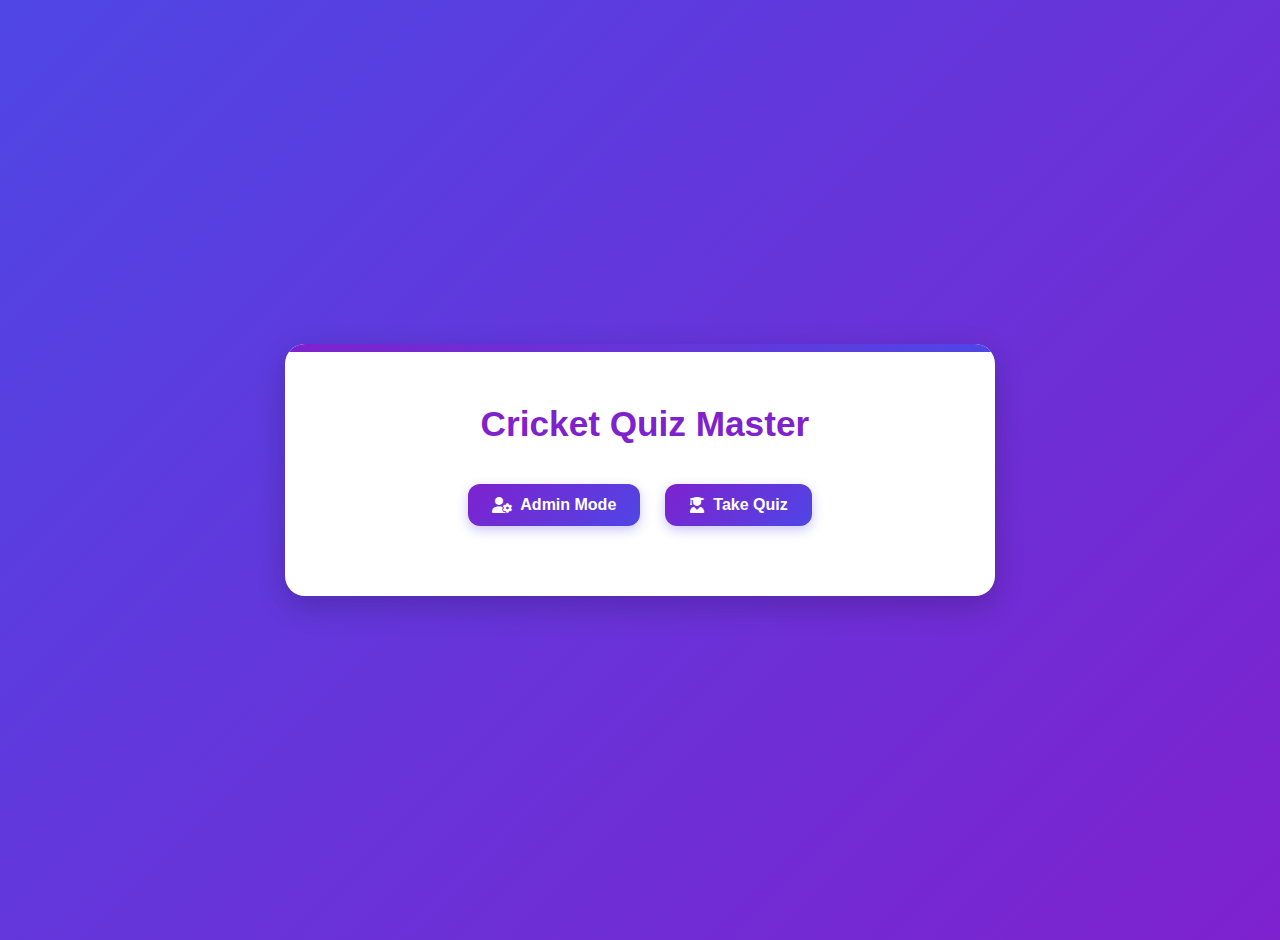
<file: index.html>
<!DOCTYPE html>
<html lang="en">

<head>
    <meta charset="UTF-8">
    <meta name="viewport" content="width=device-width, initial-scale=1.0">
    <title>Cricket Quiz App</title>
    <link rel="stylesheet" href="https://cdnjs.cloudflare.com/ajax/libs/animate.css/4.1.1/animate.min.css" />
    <link rel="stylesheet" href="https://cdnjs.cloudflare.com/ajax/libs/font-awesome/6.0.0/css/all.min.css" />
    <link rel="stylesheet" href="style.css">
</head>

<body>

    <div class="container animate__animated animate__fadeIn">
        <h2><i class="fas fa-cricket"></i> Cricket Quiz Master</h2>

        <div class="role-selection animate__animated animate__fadeInUp">
            <button onclick="setRole('admin')"><i class="fas fa-user-cog"></i> Admin Mode</button>
            <button onclick="setRole('user')"><i class="fas fa-user-graduate"></i> Take Quiz</button>
        </div>

        <!-- Admin Interface -->
        <div class="admin-box hidden animate__animated animate__fadeIn">
            <h3><i class="fas fa-tasks"></i> Select Questions</h3>
            <form id="question-selection-form"></form>
            <div class="action-buttons">
                <button onclick="confirmSelection()"><i class="fas fa-check"></i> Confirm Selection</button>
                <button class="reset-btn" onclick="resetSelection()"><i class="fas fa-redo"></i> Reset</button>
            </div>
            <div id="admin-msg" class="message hidden"></div>
        </div>

        <!-- User Interface -->
        <div class="quiz-box hidden animate__animated animate__fadeIn">
            <div class="progress-container">
                <div class="progress-bar" id="progress-bar"></div>
            </div>
            <div class="question-box">
                <p id="quiz-question" class="animate__animated animate__fadeIn"></p>
                <div id="options" class="options-container"></div>
                <div class="action-buttons">
                    <button onclick="nextQuestion()" id="next-btn"><i class="fas fa-arrow-right"></i> Next
                        Question</button>
                </div>
            </div>
            <div id="result-container" class="hidden animate__animated animate__fadeIn">
                <div class="score-details">
                    <div class="score-item correct">
                        <div class="score-label">Correct</div>
                        <div class="score-value" id="correct-count">0</div>
                    </div>
                    <div class="score-item incorrect">
                        <div class="score-label">Incorrect</div>
                        <div class="score-value" id="incorrect-count">0</div>
                    </div>
                    <div class="score-item percent">
                        <div class="score-label">Score</div>
                        <div class="score-value" id="percent">0%</div>
                    </div>
                </div>
                <p id="result"></p>
                <div class="action-buttons">
                    <button onclick="restartQuiz()"><i class="fas fa-redo"></i> Restart Quiz</button>
                    <button onclick="returnToMainMenu()"><i class="fas fa-home"></i> Main Menu</button>
                </div>
            </div>
        </div>
    </div>

    <script src="script.js"></script>

</body>

</html>
</file>
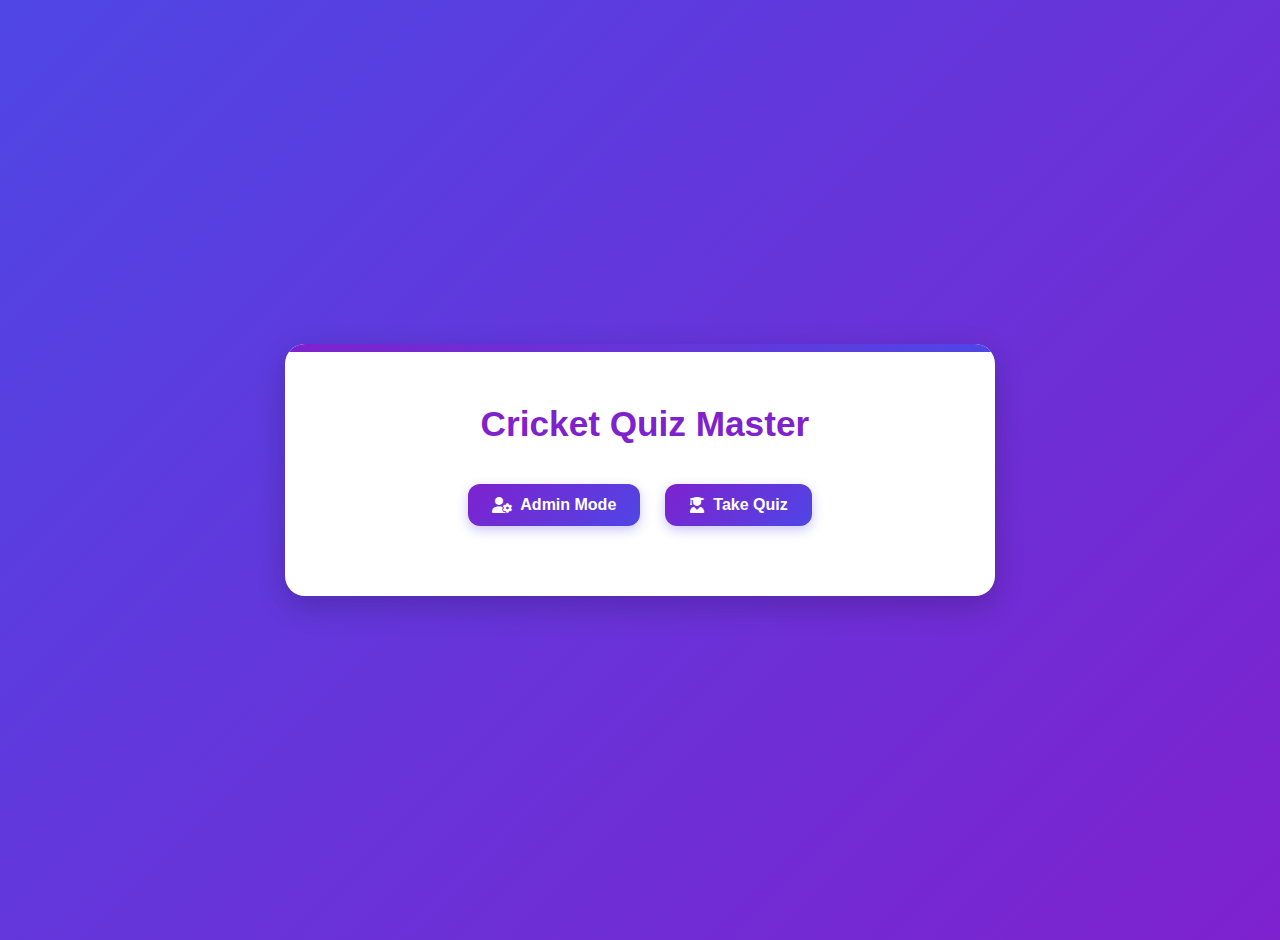
<file: Quiz_App.html>
<!DOCTYPE html>
<html lang="en">

<head>
    <meta charset="UTF-8">
    <meta name="viewport" content="width=device-width, initial-scale=1.0">
    <title>Cricket Quiz App</title>
    <link rel="stylesheet" href="https://cdnjs.cloudflare.com/ajax/libs/animate.css/4.1.1/animate.min.css" />
    <link rel="stylesheet" href="https://cdnjs.cloudflare.com/ajax/libs/font-awesome/6.0.0/css/all.min.css" />
    <style>
        :root {
            --primary: #7e22ce;
            --secondary: #4f46e5;
            --success: #22c55e;
            --danger: #ef4444;
            --background: #f9fafb;
            --card-bg: #ffffff;
            --text: #1e293b;
            --text-light: #64748b;
        }

        body {
            font-family: 'Poppins', 'Segoe UI', Tahoma, Geneva, Verdana, sans-serif;
            background: linear-gradient(135deg, var(--secondary), var(--primary));
            color: var(--text);
            min-height: 100vh;
            margin: 0;
            padding: 20px;
            display: flex;
            justify-content: center;
            align-items: center;
            transition: all 0.3s ease;
        }

        .hidden {
            display: none !important;
        }

        .container {
            background: var(--card-bg);
            border-radius: 20px;
            padding: 30px;
            max-width: 650px;
            width: 100%;
            margin: auto;
            box-shadow: 0 10px 30px rgba(0, 0, 0, 0.2);
            position: relative;
            overflow: hidden;
        }

        .container::before {
            content: '';
            position: absolute;
            top: 0;
            left: 0;
            width: 100%;
            height: 8px;
            background: linear-gradient(90deg, var(--primary), var(--secondary));
        }

        h2 {
            color: var(--primary);
            font-size: 2.2rem;
            margin-bottom: 25px;
            font-weight: 700;
            text-align: center;
        }

        h3 {
            color: var(--secondary);
            font-size: 1.5rem;
            margin-bottom: 20px;
            font-weight: 600;
        }

        .role-selection {
            display: flex;
            justify-content: center;
            gap: 15px;
            margin: 30px 0;
        }

        button {
            padding: 12px 24px;
            margin: 10px 5px;
            border: none;
            border-radius: 12px;
            background: linear-gradient(135deg, var(--primary), var(--secondary));
            color: white;
            font-weight: 600;
            font-size: 1rem;
            cursor: pointer;
            transition: all 0.3s ease;
            box-shadow: 0 4px 12px rgba(79, 70, 229, 0.3);
            display: flex;
            align-items: center;
            justify-content: center;
            gap: 8px;
        }

        button:hover {
            transform: translateY(-3px);
            box-shadow: 0 6px 15px rgba(79, 70, 229, 0.4);
        }

        button:active {
            transform: translateY(0);
        }

        .question-box {
            margin-top: 25px;
            text-align: left;
        }

        #quiz-question {
            font-size: 1.3rem;
            font-weight: 600;
            color: var(--text);
            margin-bottom: 20px;
            line-height: 1.5;
            padding-left: 12px;
            border-left: 4px solid var(--primary);
        }

        .options-container {
            display: grid;
            gap: 12px;
            margin-bottom: 25px;
        }

        .option-button {
            display: flex;
            align-items: center;
            margin: 0;
            width: 100%;
            background-color: #f8fafc;
            color: var(--text);
            padding: 15px;
            border-radius: 12px;
            transition: all 0.3s ease;
            text-align: left;
            border: 2px solid #e2e8f0;
            font-weight: 500;
        }

        .option-button:hover {
            background-color: #f1f5f9;
            transform: translateY(-2px);
            border-color: #cbd5e1;
        }

        .option-button.selected {
            background-color: rgba(79, 70, 229, 0.1);
            border-color: var(--secondary);
            color: var(--secondary);
            font-weight: 600;
        }

        .option-button.correct {
            background-color: rgba(34, 197, 94, 0.1);
            border-color: var(--success);
            color: var(--success);
        }

        .option-button.incorrect {
            background-color: rgba(239, 68, 68, 0.1);
            border-color: var(--danger);
            color: var(--danger);
        }

        .option-button .option-text {
            margin-left: 10px;
        }

        .option-icon {
            display: flex;
            align-items: center;
            justify-content: center;
            width: 28px;
            height: 28px;
            border-radius: 50%;
            background-color: #e2e8f0;
            color: var(--text-light);
            margin-right: 12px;
            font-weight: 600;
        }

        .selected .option-icon {
            background-color: var(--secondary);
            color: white;
        }

        .correct .option-icon {
            background-color: var(--success);
            color: white;
        }

        .incorrect .option-icon {
            background-color: var(--danger);
            color: white;
        }

        .checkbox-wrapper {
            display: flex;
            align-items: center;
            background: #f8fafc;
            padding: 12px 15px;
            border-radius: 12px;
            margin-bottom: 10px;
            border: 2px solid #e2e8f0;
            transition: all 0.3s ease;
        }

        .checkbox-wrapper:hover {
            background: #f1f5f9;
            border-color: #cbd5e1;
        }

        input[type="checkbox"] {
            width: 20px;
            height: 20px;
            margin-right: 15px;
            accent-color: var(--primary);
            cursor: pointer;
        }

        label {
            display: block;
            font-size: 1rem;
            color: var(--text);
            cursor: pointer;
            user-select: none;
            font-weight: 500;
            width: 100%;
        }

        #result {
            font-size: 1.5rem;
            margin-top: 30px;
            padding: 20px;
            border-radius: 12px;
            background: linear-gradient(135deg, rgba(126, 34, 206, 0.1), rgba(79, 70, 229, 0.1));
            text-align: center;
            font-weight: 600;
            color: var(--primary);
        }

        .progress-container {
            width: 100%;
            height: 8px;
            background-color: #e2e8f0;
            border-radius: 4px;
            margin-bottom: 20px;
            overflow: hidden;
        }

        .progress-bar {
            height: 100%;
            background: linear-gradient(90deg, var(--primary), var(--secondary));
            border-radius: 4px;
            transition: width 0.5s ease;
        }

        .score-details {
            display: flex;
            justify-content: space-between;
            margin-bottom: 15px;
        }

        .score-item {
            text-align: center;
            flex: 1;
            padding: 15px;
            background-color: #f8fafc;
            border-radius: 12px;
            box-shadow: 0 2px 5px rgba(0, 0, 0, 0.05);
        }

        .score-item:not(:last-child) {
            margin-right: 15px;
        }

        .score-label {
            font-size: 0.85rem;
            color: var(--text-light);
            margin-bottom: 5px;
        }

        .score-value {
            font-size: 1.5rem;
            font-weight: 700;
            color: var(--text);
        }

        .score-item.correct .score-value {
            color: var(--success);
        }

        .score-item.incorrect .score-value {
            color: var(--danger);
        }

        .score-item.percent .score-value {
            color: var(--primary);
        }

        .message {
            padding: 15px;
            border-radius: 12px;
            margin: 20px 0;
            background-color: #f0fdf4;
            border-left: 4px solid var(--success);
            color: #166534;
            font-weight: 500;
            animation: fadeIn 0.5s ease;
        }

        @keyframes fadeIn {
            0% {
                opacity: 0;
                transform: translateY(10px);
            }

            100% {
                opacity: 1;
                transform: translateY(0);
            }
        }

        .action-buttons {
            display: flex;
            justify-content: space-between;
            margin-top: 20px;
        }

        .reset-btn {
            background: #f1f5f9;
            color: var(--text);
            box-shadow: 0 4px 6px rgba(0, 0, 0, 0.05);
        }

        .confetti {
            position: absolute;
            width: 10px;
            height: 10px;
            background-color: #f00;
            border-radius: 50%;
            animation: fall 3s ease-in-out;
        }

        @keyframes fall {
            0% {
                transform: translateY(-100px) rotate(0deg);
                opacity: 1;
            }

            100% {
                transform: translateY(500px) rotate(360deg);
                opacity: 0;
            }
        }

        /* Responsive styles */
        @media (max-width: 768px) {
            .container {
                padding: 20px;
                margin: 10px;
            }

            h2 {
                font-size: 1.8rem;
            }

            button {
                padding: 10px 18px;
                font-size: 0.9rem;
            }

            .role-selection {
                flex-direction: column;
            }

            .score-details {
                flex-direction: column;
            }

            .score-item:not(:last-child) {
                margin-right: 0;
                margin-bottom: 10px;
            }
        }
    </style>
</head>

<body>

    <div class="container animate__animated animate__fadeIn">
        <h2><i class="fas fa-cricket"></i> Cricket Quiz Master</h2>

        <div class="role-selection animate__animated animate__fadeInUp">
            <button onclick="setRole('admin')"><i class="fas fa-user-cog"></i> Admin Mode</button>
            <button onclick="setRole('user')"><i class="fas fa-user-graduate"></i> Take Quiz</button>
        </div>

        <!-- Admin Interface -->
        <div class="admin-box hidden animate__animated animate__fadeIn">
            <h3><i class="fas fa-tasks"></i> Select Questions</h3>
            <form id="question-selection-form"></form>
            <div class="action-buttons">
                <button onclick="confirmSelection()"><i class="fas fa-check"></i> Confirm Selection</button>
                <button class="reset-btn" onclick="resetSelection()"><i class="fas fa-redo"></i> Reset</button>
            </div>
            <div id="admin-msg" class="message hidden"></div>
        </div>

        <!-- User Interface -->
        <div class="quiz-box hidden animate__animated animate__fadeIn">
            <div class="progress-container">
                <div class="progress-bar" id="progress-bar"></div>
            </div>
            <div class="question-box">
                <p id="quiz-question" class="animate__animated animate__fadeIn"></p>
                <div id="options" class="options-container"></div>
                <div class="action-buttons">
                    <button onclick="nextQuestion()" id="next-btn"><i class="fas fa-arrow-right"></i> Next
                        Question</button>
                </div>
            </div>
            <div id="result-container" class="hidden animate__animated animate__fadeIn">
                <div class="score-details">
                    <div class="score-item correct">
                        <div class="score-label">Correct</div>
                        <div class="score-value" id="correct-count">0</div>
                    </div>
                    <div class="score-item incorrect">
                        <div class="score-label">Incorrect</div>
                        <div class="score-value" id="incorrect-count">0</div>
                    </div>
                    <div class="score-item percent">
                        <div class="score-label">Score</div>
                        <div class="score-value" id="percent">0%</div>
                    </div>
                </div>
                <p id="result"></p>
                <div class="action-buttons">
                    <button onclick="restartQuiz()"><i class="fas fa-redo"></i> Restart Quiz</button>
                    <button onclick="returnToMainMenu()"><i class="fas fa-home"></i> Main Menu</button>
                </div>
            </div>
        </div>
    </div>

    <script>
        let role = "";
        let allQuestions = [
            { question: "Which country won the ICC Men's Cricket World Cup 2023?", options: ["India", "Australia", "England", "New Zealand"], correct: 2 },
            { question: "What is the highest individual score in Test cricket?", options: ["400*", "375", "334", "501*"], correct: 1 },
            { question: "Which cricket term refers to a batsman being dismissed without scoring any runs?", options: ["Leg Before Wicket", "Duck", "Maiden Over", "Stumped"], correct: 2 },
            { question: "How many players are there in a cricket team on the field?", options: ["10", "11", "12", "9"], correct: 2 },
            { question: "Which bowler has taken the most wickets in international cricket (all formats combined)?", options: ["Shane Warne", "James Anderson", "Muttiah Muralitharan", "Anil Kumble"], correct: 3 },
            { question: "What is the maximum width of a cricket bat allowed by the laws?", options: ["4.25 inches", "5.5 inches", "6 inches", "4 inches"], correct: 1 },
            { question: "Which player has scored the most centuries in international cricket?", options: ["Ricky Ponting", "Virat Kohli", "Sachin Tendulkar", "Kumar Sangakkara"], correct: 3 },
            { question: "What does LBW stand for in cricket?", options: ["Long Ball Wide", "Leg Before Wicket", "Lofted Batting Wicket", "Lower Batting Window"], correct: 2 },
            { question: "Which country has won the most ICC Men's Cricket World Cups?", options: ["India", "West Indies", "England", "Australia"], correct: 4 },
            { question: "What is the name of the trophy awarded to the winner of a Test series between England and Australia?", options: ["The Ashes", "World Cup", "Champions Trophy", "ICC Trophy"], correct: 1 },
            { question: "How many runs are scored for hitting the ball over the boundary without it touching the ground?", options: ["4", "6", "2", "1"], correct: 2 },
            { question: "Which cricket format is typically played over a single day with each team getting 50 overs?", options: ["Test Cricket", "Twenty20", "One Day International", "First-class Cricket"], correct: 3 },
            { question: "Which Indian cricketer is nicknamed 'The Wall'?", options: ["Sachin Tendulkar", "MS Dhoni", "Rahul Dravid", "Virat Kohli"], correct: 3 },
            { question: "How many balls are in an over in standard international cricket?", options: ["4", "6", "8", "5"], correct: 2 },
            { question: "Which cricketer holds the record for most sixes in international cricket?", options: ["Chris Gayle", "Shahid Afridi", "MS Dhoni", "Rohit Sharma"], correct: 1 }
        ];

        let selectedQuestions = JSON.parse(localStorage.getItem("selectedQuestions")) || [];
        let currentQuestion = 0;
        let score = 0;
        let answerSelected = false;
        let incorrectAnswers = 0;

        function setRole(selectedRole) {
            role = selectedRole;
            document.querySelector(".role-selection").classList.add("hidden");
            if (role === "admin") {
                document.querySelector(".admin-box").classList.remove("hidden");
                loadQuestionSelection();
            } else {
                if (selectedQuestions.length === 0) {
                    alert("No questions have been selected by the admin yet.");
                    location.reload();
                } else {
                    document.querySelector(".quiz-box").classList.remove("hidden");
                    showQuestion();
                }
            }
        }

        function returnToMainMenu() {
            // Hide all interfaces
            document.querySelector(".admin-box").classList.add("hidden");
            document.querySelector(".quiz-box").classList.add("hidden");

            // Show role selection
            document.querySelector(".role-selection").classList.remove("hidden");

            // Reset quiz data
            currentQuestion = 0;
            score = 0;
            incorrectAnswers = 0;
            answerSelected = false;

            // Reset the quiz UI for next time
            document.getElementById("result-container").classList.add("hidden");
            document.querySelector(".question-box").classList.remove("hidden");
        }

        function loadQuestionSelection() {
            const form = document.getElementById("question-selection-form");
            form.innerHTML = "";
            allQuestions.forEach((q, index) => {
                const isSelected = selectedQuestions.find(sel => sel.question === q.question);

                const wrapper = document.createElement("div");
                wrapper.className = "checkbox-wrapper";

                const checkbox = document.createElement("input");
                checkbox.type = "checkbox";
                checkbox.id = `q${index}`;
                checkbox.value = index;
                checkbox.checked = isSelected;

                const label = document.createElement("label");
                label.htmlFor = `q${index}`;
                label.innerText = q.question;

                wrapper.appendChild(checkbox);
                wrapper.appendChild(label);
                form.appendChild(wrapper);
            });
        }

        function resetSelection() {
            document.querySelectorAll("#question-selection-form input[type='checkbox']").forEach(checkbox => {
                checkbox.checked = false;
            });

            const adminMsg = document.getElementById("admin-msg");
            adminMsg.textContent = "Selection reset. Please select questions.";
            adminMsg.classList.remove("hidden");
            setTimeout(() => adminMsg.classList.add("hidden"), 3000);
        }

        function confirmSelection() {
            const checked = Array.from(document.querySelectorAll("#question-selection-form input:checked"));
            const adminMsg = document.getElementById("admin-msg");

            if (checked.length === 0) {
                adminMsg.textContent = "Please select at least one question.";
                adminMsg.classList.remove("hidden");
                setTimeout(() => adminMsg.classList.add("hidden"), 3000);
                return;
            }

            selectedQuestions = checked.map(input => allQuestions[parseInt(input.value)]);
            localStorage.setItem("selectedQuestions", JSON.stringify(selectedQuestions));

            adminMsg.textContent = `${selectedQuestions.length} question(s) selected! Users can now take the quiz.`;
            adminMsg.classList.remove("hidden");

            // Return to main menu after 2 seconds
            setTimeout(() => {
                returnToMainMenu();
            }, 2000);
        }

        function updateProgressBar() {
            const progressBar = document.getElementById("progress-bar");
            const progressPercentage = ((currentQuestion + 1) / selectedQuestions.length) * 100;
            progressBar.style.width = `${progressPercentage}%`;
        }

        function showQuestion() {
            answerSelected = false;
            updateProgressBar();

            const q = selectedQuestions[currentQuestion];
            const questionElement = document.getElementById("quiz-question");
            questionElement.textContent = q.question;
            questionElement.className = "animate__animated animate__fadeIn";

            const optionsDiv = document.getElementById("options");
            optionsDiv.innerHTML = "";

            q.options.forEach((opt, index) => {
                const btn = document.createElement("button");
                btn.className = "option-button animate__animated animate__fadeIn";
                btn.style.animationDelay = `${index * 0.1}s`;

                const optionIcon = document.createElement("span");
                optionIcon.className = "option-icon";
                optionIcon.textContent = String.fromCharCode(65 + index); // A, B, C, D...

                const optionText = document.createElement("span");
                optionText.className = "option-text";
                optionText.textContent = opt;

                btn.appendChild(optionIcon);
                btn.appendChild(optionText);
                btn.onclick = () => checkAnswer(btn, index + 1);

                optionsDiv.appendChild(btn);
            });

            document.getElementById("next-btn").innerHTML = currentQuestion === selectedQuestions.length - 1
                ? '<i class="fas fa-flag-checkered"></i> Finish Quiz'
                : '<i class="fas fa-arrow-right"></i> Next Question';
        }

        function checkAnswer(button, selected) {
            if (answerSelected) return;

            answerSelected = true;
            const correct = selectedQuestions[currentQuestion].correct;

            document.querySelectorAll(".option-button").forEach(btn => {
                btn.disabled = true;
                const btnIndex = Array.from(btn.parentNode.children).indexOf(btn) + 1;

                if (btnIndex === correct) {
                    btn.classList.add("correct");
                } else if (btnIndex === selected && selected !== correct) {
                    btn.classList.add("incorrect");
                }
            });

            if (selected === correct) {
                score++;
                button.classList.add("selected", "correct");
                createConfetti();
            } else {
                button.classList.add("selected", "incorrect");
                incorrectAnswers++;
            }
        }

        function createConfetti() {
            const container = document.querySelector(".container");
            const colors = ["#ff0000", "#00ff00", "#0000ff", "#ffff00", "#ff00ff", "#00ffff"];

            for (let i = 0; i < 30; i++) {
                const confetti = document.createElement("div");
                confetti.className = "confetti";
                confetti.style.left = `${Math.random() * 100}%`;
                confetti.style.backgroundColor = colors[Math.floor(Math.random() * colors.length)];
                confetti.style.animationDuration = `${Math.random() * 2 + 2}s`;
                confetti.style.width = `${Math.random() * 10 + 5}px`;
                confetti.style.height = confetti.style.width;

                container.appendChild(confetti);

                setTimeout(() => {
                    confetti.remove();
                }, 3000);
            }
        }

        function nextQuestion() {
            if (!answerSelected && currentQuestion < selectedQuestions.length) {
                const confirmSkip = confirm("You haven't selected an answer. Are you sure you want to skip this question?");
                if (!confirmSkip) return;
                incorrectAnswers++;
            }

            currentQuestion++;
            if (currentQuestion < selectedQuestions.length) {
                showQuestion();
            } else {
                showResults();
            }
        }

        function showResults() {
            document.querySelector(".question-box").classList.add("hidden");
            document.getElementById("result-container").classList.remove("hidden");

            const correctCount = document.getElementById("correct-count");
            const incorrectCount = document.getElementById("incorrect-count");
            const percentElement = document.getElementById("percent");
            const resultElement = document.getElementById("result");

            correctCount.textContent = score;
            incorrectCount.textContent = incorrectAnswers;

            const percentage = Math.round((score / selectedQuestions.length) * 100);
            percentElement.textContent = `${percentage}%`;

            let message;
            if (percentage >= 90) {
                message = "🏆 Outstanding! You're a cricket expert!";
            } else if (percentage >= 70) {
                message = "🎉 Great job! You really know your cricket!";
            } else if (percentage >= 50) {
                message = "👍 Good effort! You've got decent cricket knowledge!";
            } else {
                message = "🤔 Keep practicing! There's more to learn about cricket!";
            }

            resultElement.innerHTML = `${message}<br>Your Score: ${score}/${selectedQuestions.length}`;

            if (percentage >= 70) {
                createConfetti();
            }
        }

        function restartQuiz() {
            currentQuestion = 0;
            score = 0;
            incorrectAnswers = 0;
            document.getElementById("result-container").classList.add("hidden");
            document.querySelector(".question-box").classList.remove("hidden");
            showQuestion();
        }
    </script>

</body>

</html>
</file>
<file: style.css>
:root {
    --primary: #7e22ce;
    --secondary: #4f46e5;
    --success: #22c55e;
    --danger: #ef4444;
    --background: #f9fafb;
    --card-bg: #ffffff;
    --text: #1e293b;
    --text-light: #64748b;
}

body {
    font-family: 'Poppins', 'Segoe UI', Tahoma, Geneva, Verdana, sans-serif;
    background: linear-gradient(135deg, var(--secondary), var(--primary));
    color: var(--text);
    min-height: 100vh;
    margin: 0;
    padding: 20px;
    display: flex;
    justify-content: center;
    align-items: center;
    transition: all 0.3s ease;
}

.hidden {
    display: none !important;
}

.container {
    background: var(--card-bg);
    border-radius: 20px;
    padding: 30px;
    max-width: 650px;
    width: 100%;
    margin: auto;
    box-shadow: 0 10px 30px rgba(0, 0, 0, 0.2);
    position: relative;
    overflow: hidden;
}

.container::before {
    content: '';
    position: absolute;
    top: 0;
    left: 0;
    width: 100%;
    height: 8px;
    background: linear-gradient(90deg, var(--primary), var(--secondary));
}

h2 {
    color: var(--primary);
    font-size: 2.2rem;
    margin-bottom: 25px;
    font-weight: 700;
    text-align: center;
}

h3 {
    color: var(--secondary);
    font-size: 1.5rem;
    margin-bottom: 20px;
    font-weight: 600;
}

.role-selection {
    display: flex;
    justify-content: center;
    gap: 15px;
    margin: 30px 0;
}

button {
    padding: 12px 24px;
    margin: 10px 5px;
    border: none;
    border-radius: 12px;
    background: linear-gradient(135deg, var(--primary), var(--secondary));
    color: white;
    font-weight: 600;
    font-size: 1rem;
    cursor: pointer;
    transition: all 0.3s ease;
    box-shadow: 0 4px 12px rgba(79, 70, 229, 0.3);
    display: flex;
    align-items: center;
    justify-content: center;
    gap: 8px;
}

button:hover {
    transform: translateY(-3px);
    box-shadow: 0 6px 15px rgba(79, 70, 229, 0.4);
}

button:active {
    transform: translateY(0);
}

.question-box {
    margin-top: 25px;
    text-align: left;
}

#quiz-question {
    font-size: 1.3rem;
    font-weight: 600;
    color: var(--text);
    margin-bottom: 20px;
    line-height: 1.5;
    padding-left: 12px;
    border-left: 4px solid var(--primary);
}

.options-container {
    display: grid;
    gap: 12px;
    margin-bottom: 25px;
}

.option-button {
    display: flex;
    align-items: center;
    margin: 0;
    width: 100%;
    background-color: #f8fafc;
    color: var(--text);
    padding: 15px;
    border-radius: 12px;
    transition: all 0.3s ease;
    text-align: left;
    border: 2px solid #e2e8f0;
    font-weight: 500;
}

.option-button:hover {
    background-color: #f1f5f9;
    transform: translateY(-2px);
    border-color: #cbd5e1;
}

.option-button.selected {
    background-color: rgba(79, 70, 229, 0.1);
    border-color: var(--secondary);
    color: var(--secondary);
    font-weight: 600;
}

.option-button.correct {
    background-color: rgba(34, 197, 94, 0.1);
    border-color: var(--success);
    color: var(--success);
}

.option-button.incorrect {
    background-color: rgba(239, 68, 68, 0.1);
    border-color: var(--danger);
    color: var(--danger);
}

.option-button .option-text {
    margin-left: 10px;
}

.option-icon {
    display: flex;
    align-items: center;
    justify-content: center;
    width: 28px;
    height: 28px;
    border-radius: 50%;
    background-color: #e2e8f0;
    color: var(--text-light);
    margin-right: 12px;
    font-weight: 600;
}

.selected .option-icon {
    background-color: var(--secondary);
    color: white;
}

.correct .option-icon {
    background-color: var(--success);
    color: white;
}

.incorrect .option-icon {
    background-color: var(--danger);
    color: white;
}

.checkbox-wrapper {
    display: flex;
    align-items: center;
    background: #f8fafc;
    padding: 12px 15px;
    border-radius: 12px;
    margin-bottom: 10px;
    border: 2px solid #e2e8f0;
    transition: all 0.3s ease;
}

.checkbox-wrapper:hover {
    background: #f1f5f9;
    border-color: #cbd5e1;
}

input[type="checkbox"] {
    width: 20px;
    height: 20px;
    margin-right: 15px;
    accent-color: var(--primary);
    cursor: pointer;
}

label {
    display: block;
    font-size: 1rem;
    color: var(--text);
    cursor: pointer;
    user-select: none;
    font-weight: 500;
    width: 100%;
}

#result {
    font-size: 1.5rem;
    margin-top: 30px;
    padding: 20px;
    border-radius: 12px;
    background: linear-gradient(135deg, rgba(126, 34, 206, 0.1), rgba(79, 70, 229, 0.1));
    text-align: center;
    font-weight: 600;
    color: var(--primary);
}

.progress-container {
    width: 100%;
    height: 8px;
    background-color: #e2e8f0;
    border-radius: 4px;
    margin-bottom: 20px;
    overflow: hidden;
}

.progress-bar {
    height: 100%;
    background: linear-gradient(90deg, var(--primary), var(--secondary));
    border-radius: 4px;
    transition: width 0.5s ease;
}

.score-details {
    display: flex;
    justify-content: space-between;
    margin-bottom: 15px;
}

.score-item {
    text-align: center;
    flex: 1;
    padding: 15px;
    background-color: #f8fafc;
    border-radius: 12px;
    box-shadow: 0 2px 5px rgba(0, 0, 0, 0.05);
}

.score-item:not(:last-child) {
    margin-right: 15px;
}

.score-label {
    font-size: 0.85rem;
    color: var(--text-light);
    margin-bottom: 5px;
}

.score-value {
    font-size: 1.5rem;
    font-weight: 700;
    color: var(--text);
}

.score-item.correct .score-value {
    color: var(--success);
}

.score-item.incorrect .score-value {
    color: var(--danger);
}

.score-item.percent .score-value {
    color: var(--primary);
}

.message {
    padding: 15px;
    border-radius: 12px;
    margin: 20px 0;
    background-color: #f0fdf4;
    border-left: 4px solid var(--success);
    color: #166534;
    font-weight: 500;
    animation: fadeIn 0.5s ease;
}

@keyframes fadeIn {
    0% {
        opacity: 0;
        transform: translateY(10px);
    }

    100% {
        opacity: 1;
        transform: translateY(0);
    }
}

.action-buttons {
    display: flex;
    justify-content: space-between;
    margin-top: 20px;
}

.reset-btn {
    background: #f1f5f9;
    color: var(--text);
    box-shadow: 0 4px 6px rgba(0, 0, 0, 0.05);
}

.confetti {
    position: absolute;
    width: 10px;
    height: 10px;
    background-color: #f00;
    border-radius: 50%;
    animation: fall 3s ease-in-out;
}

@keyframes fall {
    0% {
        transform: translateY(-100px) rotate(0deg);
        opacity: 1;
    }

    100% {
        transform: translateY(500px) rotate(360deg);
        opacity: 0;
    }
}

/* Responsive styles */
@media (max-width: 768px) {
    .container {
        padding: 20px;
        margin: 10px;
    }

    h2 {
        font-size: 1.8rem;
    }

    button {
        padding: 10px 18px;
        font-size: 0.9rem;
    }

    .role-selection {
        flex-direction: column;
    }

    .score-details {
        flex-direction: column;
    }

    .score-item:not(:last-child) {
        margin-right: 0;
        margin-bottom: 10px;
    }
}
</file>
